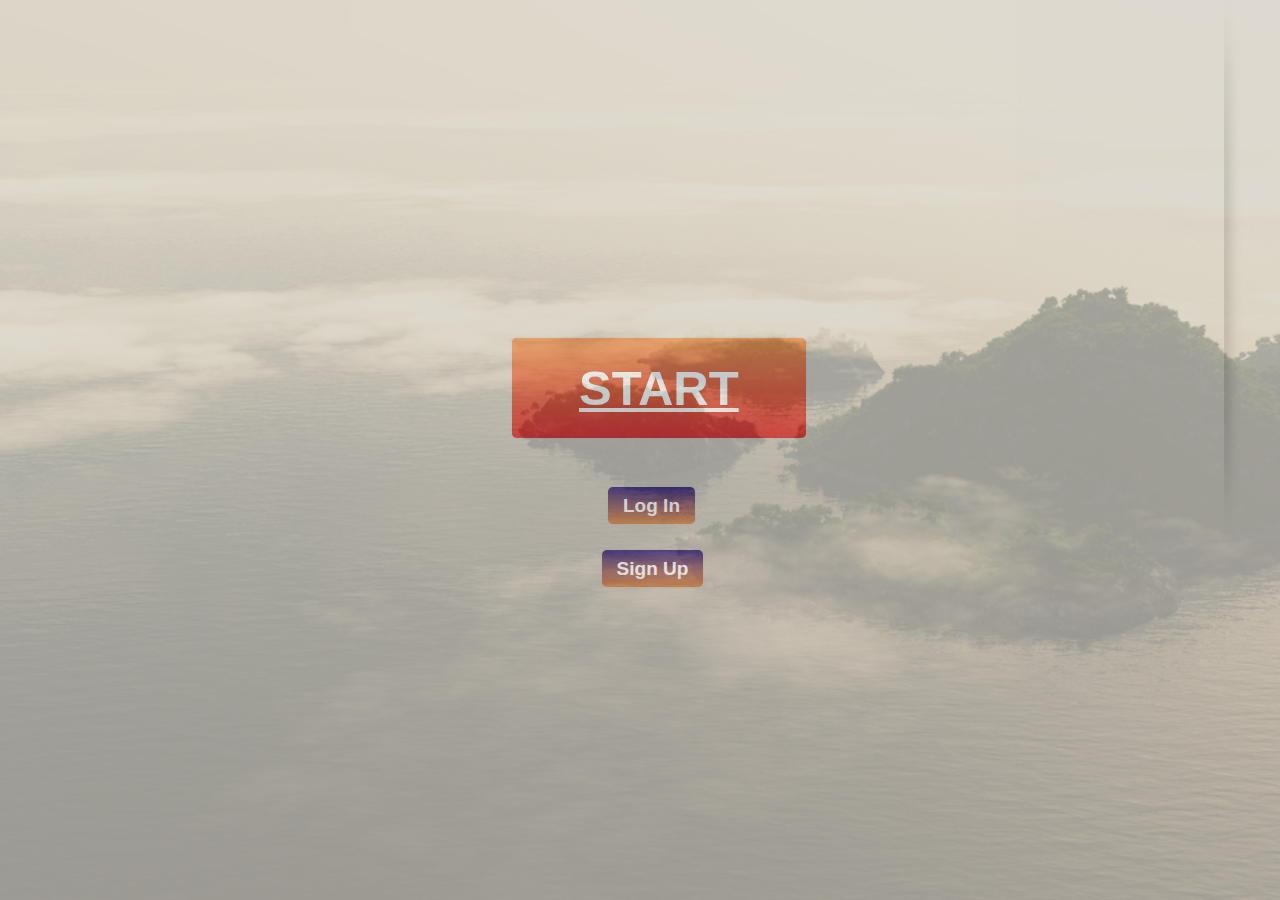
<file: index.html>
<!DOCTYPE HTML PUBLIC "-//W3C//DTD HTML 4.01 Transitional//EN" "http://www.w3.org/TR/html4/loose.dtd">
<html>
	<head>
		<title> Welcome Page </title>
		
		<meta http-equiv="Content-Type" content="text/html; charset=utf-8">
		<link rel="shortcut icon" href="D:\Web-game\Offline\background\Desert_Island.png" type="image/png">  
        <script src='https://ajax.googleapis.com/ajax/libs/jquery/1.7.2/jquery.min.js'></script>
        <link rel="stylesheet" type="text/css" href="styles/popover.css">
		<link rel="stylesheet" type="text/css" href="styles/style_index.css">
        <script src="js/bootstrap.js"></script>
	</head>
	<body>
        <div class="mainDiv">
            
            <div style="float: right !important;">
				<a href="javascript:void(0)"  data-toggle="popover" class="btn danger" 
                   data-content="" data-original-title="Example">
                    <img src="images/vertical_line.png" >
                </a>
            </div>
                
            <div class="div_start_button">
                <a href="#" class="start_button"/>START</a>
            </div>
            <div class="div_signup_button">
                <a href="#" class="signup_button"/> Sign Up</a>
            </div>

             <div class="div_login_button">
                <a href="#" class="login_button"/> Log In</a>
            </div>
        
        </div>
        
    
    <script type="text/javascript">
    var contentVar = "<hr>"  + 
    "Content goes here" + "<hr>";
    $('[data-toggle="popover"]').popover({
        container: 'body',
		placement: 'left',
        trigger: 'click',
        html: true,
        content: contentVar
        
    }).click(function(e) { e.preventDefault(); $(this).focus(); });
</script>
	
	<script>
    $('body').on('click', function (e) {
    //did not click a popover toggle or popover
    if ($(e.target).data('toggle') !== 'popover'
        && $(e.target).parents('.popover.in').length === 0) { 
        $('[data-toggle="popover"]').popover('hide');
    }
});
    
        <script>
$(document).ready(function(){


    $('.danger').on('click', function (e) {
        $('.danger').not(this).popover('hide');
    });


});
    </script>
    
    </script>
    
        
    </body>


</html>
</file>
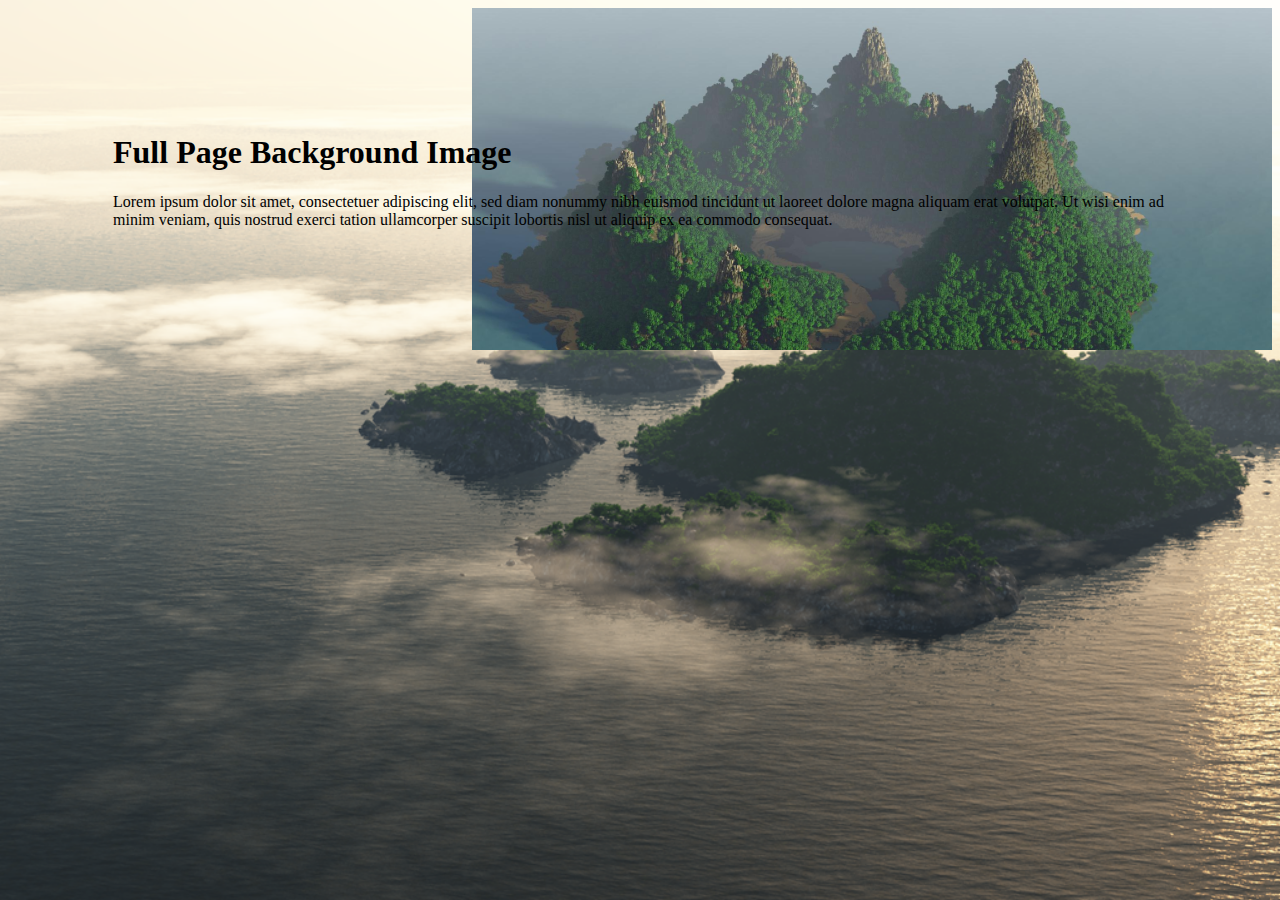
<file: draft.html>
<!--
<!DOCTYPE html>
<html>
<head>
<style>
    
#example2 {
   background: url(img_flwr.gif) left top no-repeat, url(img_flwr.gif) right bottom no-repeat, url(lost_island_by_hexalyse-d5m9bl1.png) left top no-repeat;
    padding: 105px;
    background-size: 50px, 130px, 1000px;
}
</style>
</head>
<body>

<div id="example2">
<h2>Lorem Ipsum Dolor</h2>
<p>Lorem ipsum dolor sit amet, consectetuer adipiscing elit, sed diam nonummy nibh euismod tincidunt ut laoreet dolore magna aliquam erat volutpat.</p>
<p>Ut wisi enim ad minim veniam, quis nostrud exerci tation ullamcorper suscipit lobortis nisl ut aliquip ex ea commodo consequat.</p>
</div>

</body>
</html>

-->


<!DOCTYPE html>
<html>
<head>
<style> 
html { 
  background: url(lost_island_by_hexalyse-d5m9bl1.png) no-repeat center center fixed; 
  background-size: cover;
}

body { 
  color: black; 
}
    
#example {
   background: url(7zzRxq7.jpg) right top no-repeat;
    padding: 105px;
    background-size: 800px;
}    
    
</style>
</head>
<body>

    <div id="example">
    <h1>Full Page Background Image</h1>
<p>Lorem ipsum dolor sit amet, consectetuer adipiscing elit, sed diam nonummy nibh euismod tincidunt ut laoreet dolore magna aliquam erat volutpat. Ut wisi enim ad minim veniam, quis nostrud exerci tation ullamcorper suscipit lobortis nisl ut aliquip ex ea commodo consequat.</p>
    </div>
    


</body>
</html>
</file>
<file: styles/popover.css>
.popover {
    position: absolute;
    top: 50% !important; /* This is set to work with onli current popover. Object to change in future */
    left: 0;
    z-index: 1010;
    display: none;
    max-width: 276px;
    padding: 1px;
    text-align: left;
    background-color: #ffffff;
    -webkit-background-clip: padding-box;
    -moz-background-clip: padding;
    background-clip: padding-box;
    border: 1px solid #ccc;
    border: 1px solid rgba(0, 0, 0, 0.2);
    -webkit-border-radius: 6px;
    -moz-border-radius: 6px;
    border-radius: 6px;
    -webkit-box-shadow: 0 5px 10px rgba(0, 0, 0, 0.2);
    -moz-box-shadow: 0 5px 10px rgba(0, 0, 0, 0.2);
    box-shadow: 0 5px 10px rgba(0, 0, 0, 0.2);
    white-space: normal;
}
.popover .arrow, .popover .arrow:after {
    position: absolute;
    display: block;
    width: 0;
    height: 0;
    border-color: transparent;
    border-style: solid;
}
.popover .arrow {
    border-width: 11px;
}
.popover .arrow:after {
    border-width: 10px;
    content: ""}
.popover.top {
    margin-top: -10px;
}
.popover.top .arrow {
    left: 50%;
    margin-left: -11px;
    border-bottom-width: 0;
    border-top-color: #999;
    border-top-color: rgba(0, 0, 0, 0.25);
    bottom: -11px;
}
.popover.top .arrow:after {
    bottom: 1px;
    margin-left: -10px;
    border-bottom-width: 0;
    border-top-color: #ffffff;
}
.popover.right {
    margin-left: 10px;
}
.popover.right .arrow {
    top: 50%;
    left: -11px;
    margin-top: -11px;
    border-left-width: 0;
    border-right-color: #999;
    border-right-color: rgba(0, 0, 0, 0.25);
}
.popover.right .arrow:after {
    left: 1px;
    bottom: -10px;
    border-left-width: 0;
    border-right-color: #ffffff;
}
.popover.bottom {
    margin-top: 10px;
}
.popover.bottom .arrow {
    left: 50%;
    margin-left: -11px;
    border-top-width: 0;
    border-bottom-color: #999;
    border-bottom-color: rgba(0, 0, 0, 0.25);
    top: -11px;
}
.popover.bottom .arrow:after {
    top: 1px;
    margin-left: -10px;
    border-top-width: 0;
    border-bottom-color: #ffffff;
}
.popover.left {
    margin-left: -10px;
}
.popover.left .arrow {
    top: 50%;
    right: -11px;
    margin-top: -11px;
    border-right-width: 0;
    border-left-color: #999;
    border-left-color: rgba(0, 0, 0, 0.25);
}
.popover.left .arrow:after {
    right: 1px;
    border-right-width: 0;
    border-left-color: #ffffff;
    bottom: -10px;
}
.popover.warning {
    background-color: #ff9b00;
    border-color: #995d00;
    color: #fff;
}
.popover.warning .popover-title {
    border-bottom-color: #cc7c00;
    background-color: #e68c00;
    color: #fff;
}
.popover.warning.top .arrow {
    border-top-color: #995d00;
}
.popover.warning.top .arrow:after {
    border-top-color: #ff9b00;
}
.popover.warning.right .arrow {
    border-right-color: #995d00;
}
.popover.warning.right .arrow:after {
    border-right-color: #ff9b00;
}
.popover.warning.bottom .arrow {
    border-bottom-color: #995d00;
}
.popover.warning.bottom .arrow:after {
    border-bottom-color: #ff9b00;
}
.popover.warning.left .arrow {
    border-left-color: #995d00;
}
.popover.warning.left .arrow:after {
    border-left-color: #ff9b00;
}
.popover.error {
    background-color: #fde9e9;
    border-color: #f48c8c;
    color: #a50f0f;
}
.popover.error .popover-title {
    border-bottom-color: #f9baba;
    background-color: #fbd2d2;
    color: #a50f0f;
}
.popover.error.top .arrow {
    border-top-color: #f48c8c;
}
.popover.error.top .arrow:after {
    border-top-color: #fde9e9;
}
.popover.error.right .arrow {
    border-right-color: #f48c8c;
}
.popover.error.right .arrow:after {
    border-right-color: #fde9e9;
}
.popover.error.bottom .arrow {
    border-bottom-color: #f48c8c;
}
.popover.error.bottom .arrow:after {
    border-bottom-color: #fde9e9;
}
.popover.error.left .arrow {
    border-left-color: #f48c8c;
}
.popover.error.left .arrow:after {
    border-left-color: #fde9e9;
}
.popover.danger {
    background-color: #e03939;
    border-color: #9b1818;
    color: #fff;
}
.popover.danger .popover-title {
    border-bottom-color: #c71f1f;
    background-color: #dd2323;
    color: #fff;
}
.popover.danger.top .arrow {
    border-top-color: #9b1818;
}
.popover.danger.top .arrow:after {
    border-top-color: #e03939;
}
.popover.danger.right .arrow {
    border-right-color: #9b1818;
}
.popover.danger.right .arrow:after {
    border-right-color: #e03939;
}
.popover.danger.bottom .arrow {
    border-bottom-color: #9b1818;
}
.popover.danger.bottom .arrow:after {
    border-bottom-color: #e03939;
}
.popover.danger.left .arrow {
    border-left-color: #9b1818;
}
.popover.danger.left .arrow:after {
    border-left-color: #e03939;
}
.popover.danger code {
    color: #333;
}
.popover-title {
    margin: 0;
    padding: 8px 14px;
    font-size: 14px;
    font-weight: normal;
    line-height: 18px;
    background-color: #f7f7f7;
    border-bottom: 1px solid #ebebeb;
    -webkit-border-radius: 5px 5px 0 0;
    -moz-border-radius: 5px 5px 0 0;
    border-radius: 5px 5px 0 0;
}
.popover-title:empty {
    display: none;
}
.popover-content {
    padding: 9px 14px;
}
.flat-tooltip+.popover {
    font-size: 14px;
    font-weight: normal;
    border-radius: 0;
    box-shadow: none;
}
.flat-tooltip+.popover .popover-content {
    padding: 6px 10px;
}
.flat-tooltip+.popover .arrow {
    border-width: 8px;
}
.flat-tooltip+.popover .arrow:after {
    border-width: 7px;
}
.flat-tooltip+.popover.top .arrow {
    bottom: -16px;
    margin-left: -8px;
}
.flat-tooltip+.popover.top .arrow:after {
    border-bottom-width: 0;
    margin-left: -7px;
}
.flat-tooltip+.popover.bottom .arrow {
    top: -16px;
    margin-left: -8px;
}
.flat-tooltip+.popover.bottom .arrow:after {
    border-top-width: 0;
    margin-left: -7px;
}
.flat-tooltip+.popover.right .arrow {
    left: -16px;
    margin-top: -8px;
}
.flat-tooltip+.popover.right .arrow:after {
    border-left-width: 0;
    bottom: -7px;
}
.flat-tooltip+.popover.left .arrow {
    right: -16px;
    margin-top: -8px;
}
.flat-tooltip+.popover.left .arrow:after {
    border-right-width: 0;
    bottom: -7px;
}
</file>
<file: styles/style_index.css>
* {
	margin: 0;
	padding: 0;
}		

html{
	height:100vh;
}

body {
	margin: 0;
	padding: 0;
	height:100vh;
    
    background-image: url(bg/lost_island_by_hexalyse-d5m9bl1.png);
    -webkit-background-size: cover;
    -moz-background-size: cover;
    -o-background-size: cover;
    background-size: cover;	

} 

.mainDiv{
 	 background: #D0CABF;  /* A35C5C C8C8C8 ffc99b  */
     opacity:0.7;
 	 padding: 0;
     margin: 0;
	 padding: 0;
	 height:100vh;
    
}


.div_start_button{
    top:40%;
    left:40%;
    position:absolute; 
}


.div_login_button{
    top:55%;
    left:47.5%;
    position:absolute;
}

.div_signup_button{
    top:62%;
    left:47%;
    position:absolute;
}

.start_button{                                    <!--start button -->
     text-decoration:none; text-align:center; 
     padding:23px 67px; 
     border:none; 
     -webkit-border-radius:5px;
     -moz-border-radius:5px; 
     border-radius: 5px; 
     font:49px Arial, Helvetica, sans-serif; 
     font-weight:bold; 
     color:#ffffff; 
     background-color:#de8642; 
     background-image: -moz-linear-gradient(top, #de8642 0%, #de2828 100%); 
     background-image: -webkit-linear-gradient(top, #de8642 0%, #de2828 100%); 
     background-image: -o-linear-gradient(top, #de8642 0%, #de2828 100%); 
     background-image: -ms-linear-gradient(top, #de8642 0% ,#de2828 100%); 
     filter: progid:DXImageTransform.Microsoft.gradient( startColorstr='#de2828', endColorstr='#de2828',GradientType=0 ); 
     background-image: linear-gradient(top, #de8642 0% ,#de2828 100%);   
     -webkit-box-shadow:0px 0px 2px #bababa;  -moz-box-shadow: 0px 0px 2px #bababa;  box-shadow:0px 0px 2px #bababa;  
  
   -webkit-transition: background 1s ease-in-out;
     -moz-transition:  background 1s ease-in-out;
     -o-transition:  background 1s ease-in-out;
     transition:  background 1s ease-in-out;
}
.start_button:hover{
     padding:23px 67px; 
     border:none; 
     -webkit-border-radius:5px;
     -moz-border-radius:5px; 
     border-radius: 5px; 
     font:49px Arial, Helvetica, sans-serif; 
     font-weight:bold; 
     color:#000000; 
     background-color:#9e063e; 
     background-image: -moz-linear-gradient(top, #9e063e 0%, #de8642 100%); 
     background-image: -webkit-linear-gradient(top, #9e063e 0%, #de8642 100%); 
     background-image: -o-linear-gradient(top, #9e063e 0%, #de8642 100%); 
     background-image: -ms-linear-gradient(top, #9e063e 0% ,#de8642 100%); 
     filter: progid:DXImageTransform.Microsoft.gradient( startColorstr='#de8642', endColorstr='#de8642',GradientType=0 ); 
     background-image: linear-gradient(top, #9e063e 0% ,#de8642 100%);   
     -webkit-box-shadow:0px 0px 2px #bababa;  -moz-box-shadow: 0px 0px 2px #bababa;  box-shadow:0px 0px 2px #bababa;  
         
}




.login_button{
     text-decoration:none; text-align:center; 
     padding:8px 15px;
     border:none; 
     -webkit-border-radius:5px;
     -moz-border-radius:5px; 
     border-radius: 5px; 
     font:19px Arial, Helvetica, sans-serif; 
     font-weight:bold; 
     color:#ffffff; 
     background-color:#F2AD2C; 
     background-image: -moz-linear-gradient(top, #352482 0%, #de8642 100%); 
     background-image: -webkit-linear-gradient(top, #352482 0%, #de8642 100%); 
     background-image: -o-linear-gradient(top, #352482 0%, #de8642 100%);
     background-image: -ms-linear-gradient(top, #352482 0%, #de8642 100%); 
     filter: progid:DXImageTransform.Microsoft.gradient( startColorstr='#352482', endColorstr='#de8642',GradientType=0 ); 
     background-image: linear-gradient(top, #de8642 0% ,#de2828 100%);   
     -webkit-box-shadow:0px 0px 2px #bababa;  -moz-box-shadow: 0px 0px 2px #bababa;  box-shadow:0px 0px 2px #bababa;  
  
   -webkit-transition: background 1s ease-in-out;
     -moz-transition:  background 1s ease-in-out;
     -o-transition:  background 1s ease-in-out;
     transition:  background 1s ease-in-out;
}
.login_button:hover{
     padding:8px 15px; 
     border:none; 
     -webkit-border-radius:5px;
     -moz-border-radius:5px; 
     border-radius: 5px; 
     font:19px Arial, Helvetica, sans-serif; 
     font-weight:bold; 
     color:#000000; 
     background-color:#9e063e; 
     background-image: -moz-linear-gradient(top, #9e063e 0%, #de8642 100%); 
     background-image: -webkit-linear-gradient(top, #9e063e 0%, #de8642 100%); 
     background-image: -o-linear-gradient(top, #9e063e 0%, #de8642 100%); 
     background-image: -ms-linear-gradient(top, #9e063e 0% ,#de8642 100%); 
     filter: progid:DXImageTransform.Microsoft.gradient( startColorstr='#de8642', endColorstr='#de8642',GradientType=0 ); 
     background-image: linear-gradient(top, #9e063e 0% ,#de8642 100%);   
     -webkit-box-shadow:0px 0px 2px #bababa;  -moz-box-shadow: 0px 0px 2px #bababa;  box-shadow:0px 0px 2px #bababa;  
         
}


.signup_button{
     text-decoration:none; text-align:center; 
     padding:8px 15px;
     border:none; 
     -webkit-border-radius:5px;
     -moz-border-radius:5px; 
     border-radius: 5px; 
     font:19px Arial, Helvetica, sans-serif; 
     font-weight:bold; 
     color:#ffffff; 
    background-color:#F2AD2C; 
     background-image: -moz-linear-gradient(top, #352482 0%, #de8642 100%); 
     background-image: -webkit-linear-gradient(top, #352482 0%, #de8642 100%); 
     background-image: -o-linear-gradient(top, #352482 0%, #de8642 100%);
     background-image: -ms-linear-gradient(top, #352482 0%, #de8642 100%); 
     filter: progid:DXImageTransform.Microsoft.gradient( startColorstr='#352482', endColorstr='#de8642',GradientType=0 );  
     background-image: linear-gradient(top, #de8642 0% ,#de2828 100%);   
     -webkit-box-shadow:0px 0px 2px #bababa;  -moz-box-shadow: 0px 0px 2px #bababa;  box-shadow:0px 0px 2px #bababa;  
  
   -webkit-transition: background 1s ease-in-out;
     -moz-transition:  background 1s ease-in-out;
     -o-transition:  background 1s ease-in-out;
     transition:  background 1s ease-in-out;
}
.signup_button:hover{
     padding:8px 15px; 
     border:none; 
     -webkit-border-radius:5px;
     -moz-border-radius:5px; 
     border-radius: 5px; 
     font:19px Arial, Helvetica, sans-serif; 
     font-weight:bold; 
     color:#000000; 
     background-color:#9e063e; 
     background-image: -moz-linear-gradient(top, #9e063e 0%, #de8642 100%); 
     background-image: -webkit-linear-gradient(top, #9e063e 0%, #de8642 100%); 
     background-image: -o-linear-gradient(top, #9e063e 0%, #de8642 100%); 
     background-image: -ms-linear-gradient(top, #9e063e 0% ,#de8642 100%); 
     filter: progid:DXImageTransform.Microsoft.gradient( startColorstr='#de8642', endColorstr='#de8642',GradientType=0 ); 
     background-image: linear-gradient(top, #9e063e 0% ,#de8642 100%);   
     -webkit-box-shadow:0px 0px 2px #bababa;  -moz-box-shadow: 0px 0px 2px #bababa;  box-shadow:0px 0px 2px #bababa;  
         
}
</file>
